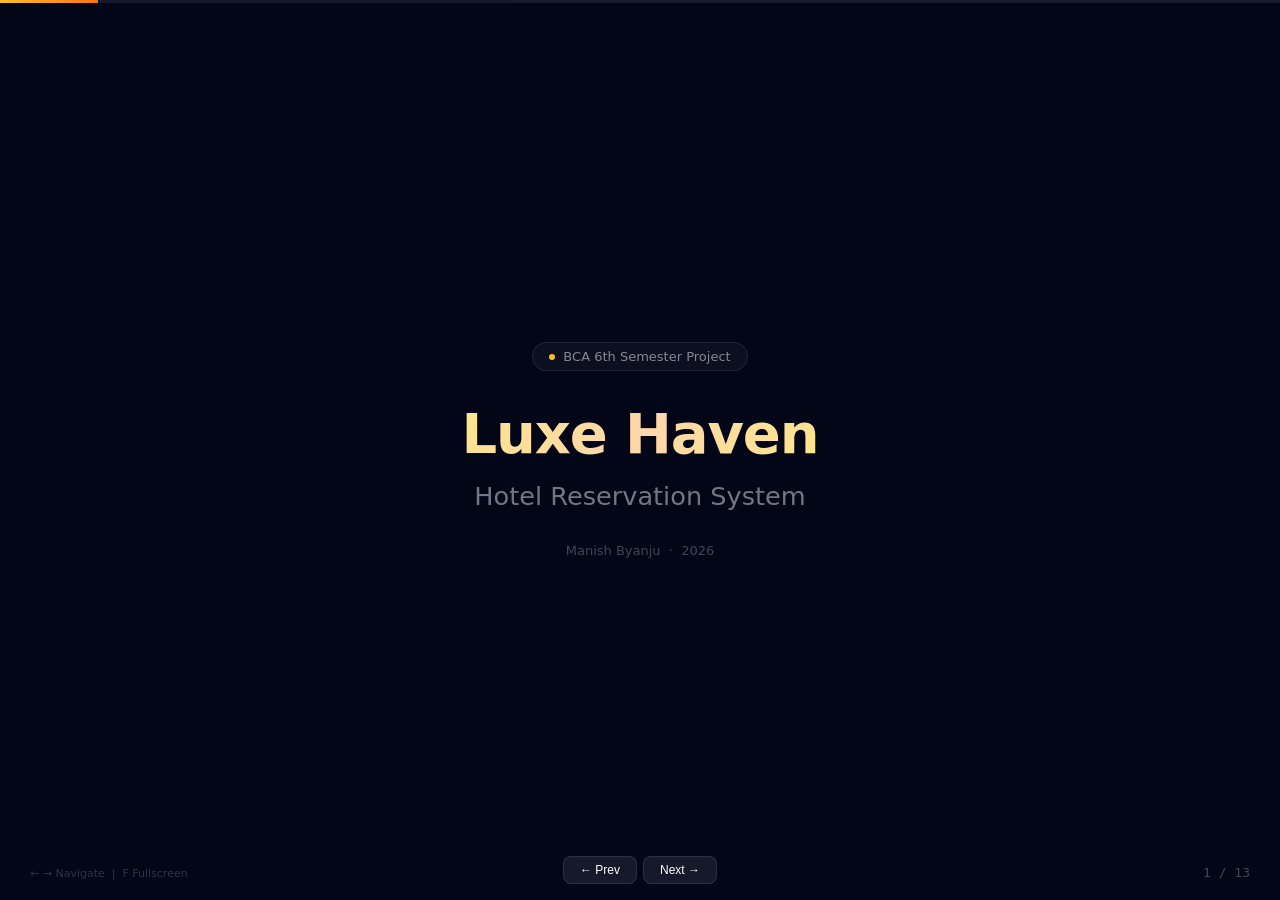
<file: public/presentation.html>
<!DOCTYPE html>
<html lang="en">
<head>
<meta charset="UTF-8" />
<meta name="viewport" content="width=device-width, initial-scale=1.0" />
<title>Luxe Haven — BCA 6th Semester Project Presentation</title>
<style>
  *{margin:0;padding:0;box-sizing:border-box}
  body{font-family:'Segoe UI',system-ui,-apple-system,sans-serif;background:#020617;color:#f8fafc;min-height:100vh;overflow:hidden}
  .progress{position:fixed;top:0;left:0;right:0;height:3px;background:rgba(255,255,255,.08);z-index:100}
  .progress-bar{height:100%;background:linear-gradient(90deg,#fbbf24,#f97316);transition:width .3s}
  .slide-num{position:fixed;bottom:20px;right:30px;color:rgba(255,255,255,.25);font-size:13px;font-family:monospace;z-index:100}
  .nav-hint{position:fixed;bottom:20px;left:30px;color:rgba(255,255,255,.18);font-size:11px;z-index:100}
  .nav-btns{position:fixed;bottom:16px;left:50%;transform:translateX(-50%);z-index:100;display:flex;gap:6px}
  .nav-btns button{padding:6px 16px;background:rgba(255,255,255,.08);border:1px solid rgba(255,255,255,.1);color:#fff;border-radius:8px;cursor:pointer;font-size:12px;transition:background .2s}
  .nav-btns button:hover{background:rgba(255,255,255,.18)}
  .container{min-height:100vh;display:flex;align-items:center;justify-content:center;padding:40px 60px}
  .inner{width:100%;max-width:1100px}
  .amber{color:#fbbf24}
  .muted{color:rgba(255,255,255,.5)}
  .muted2{color:rgba(255,255,255,.35)}
  .muted3{color:rgba(255,255,255,.25)}
  h1{font-size:3.5rem;font-weight:800;letter-spacing:-.02em;line-height:1.1}
  h2{font-size:2.5rem;font-weight:700;letter-spacing:-.01em}
  h3{font-size:1.1rem;font-weight:600}
  .section-num{display:flex;align-items:center;gap:16px;margin-bottom:20px}
  .section-num span{font-family:monospace;font-size:13px}
  .section-num div{flex:1;height:1px;background:rgba(255,255,255,.08)}
  .card{background:rgba(255,255,255,.04);border:1px solid rgba(255,255,255,.08);border-radius:16px;padding:24px}
  .gradient-text{background:linear-gradient(135deg,#fde68a,#fed7aa,#fde68a);-webkit-background-clip:text;-webkit-text-fill-color:transparent;background-clip:text}
  .grid-2{display:grid;grid-template-columns:1fr 1fr;gap:24px}
  .grid-3{display:grid;grid-template-columns:1fr 1fr 1fr;gap:20px}
  .grid-4{display:grid;grid-template-columns:repeat(4,1fr);gap:16px}
  .bullet{display:flex;gap:10px;margin-bottom:10px;font-size:14px;color:rgba(255,255,255,.6);line-height:1.5}
  .bullet .icon{color:#fbbf24;flex-shrink:0;margin-top:2px}
  .badge{display:inline-flex;align-items:center;gap:8px;background:rgba(255,255,255,.04);border:1px solid rgba(255,255,255,.08);border-radius:20px;padding:6px 16px;font-size:13px;color:rgba(255,255,255,.5)}
  .badge .dot{width:6px;height:6px;border-radius:50%;background:#fbbf24;animation:pulse 2s infinite}
  @keyframes pulse{0%,100%{opacity:1}50%{opacity:.4}}
  .code-block{background:#0f172a;border:1px solid rgba(255,255,255,.08);border-radius:16px;padding:24px;overflow-x:auto}
  .code-block pre{font-family:'Fira Code',monospace;font-size:12px;color:#6ee7b7;line-height:1.7;white-space:pre}
  .col-red{background:rgba(239,68,68,.04);border:1px solid rgba(239,68,68,.2)}
  .col-green{background:rgba(16,185,129,.04);border:1px solid rgba(16,185,129,.2)}
  .table-card{overflow:hidden}
  .table-card .header{background:rgba(251,191,36,.08);border-bottom:1px solid rgba(251,191,36,.15);padding:12px 20px}
  .table-card .header h3{font-family:monospace;color:#fbbf24;font-weight:700}
  .table-card .body{padding:20px}
  .table-card .body li{font-size:12px;font-family:monospace;color:rgba(255,255,255,.55);margin-bottom:6px;list-style:none}
  .layer{border-radius:12px;padding:16px 20px;display:flex;align-items:center;justify-content:space-between;margin-bottom:10px}
  .layer .name{font-weight:600;font-size:14px}
  .layer .desc{font-size:13px;color:rgba(255,255,255,.4);margin-left:12px}
  .feature-item{display:flex;gap:10px;margin-bottom:10px;font-size:13px;color:rgba(255,255,255,.6)}
  .feature-item .check{color:#34d399;flex-shrink:0}
  .screen-card{display:flex;flex-direction:column;align-items:center;justify-content:center;text-align:center;min-height:140px;padding:20px}
  .screen-card .icon{width:48px;height:48px;border-radius:12px;background:rgba(251,191,36,.08);display:flex;align-items:center;justify-content:center;margin-bottom:12px;font-size:20px}
  .screen-card h4{font-size:14px;margin-bottom:4px}
  .screen-card p{font-size:11px;color:rgba(255,255,255,.35)}
  .future-item{display:flex;gap:12px;font-size:13px;color:rgba(255,255,255,.6);line-height:1.5}
  .future-item .emoji{flex-shrink:0}
</style>
</head>
<body>
<div class="progress"><div class="progress-bar" id="progressBar"></div></div>
<div class="slide-num" id="slideNum"></div>
<div class="nav-hint">← → Navigate &nbsp;|&nbsp; F Fullscreen</div>
<div class="nav-btns">
  <button onclick="prev()">← Prev</button>
  <button onclick="next()">Next →</button>
</div>

<div id="slides"></div>

<script>
const slides = [
// ─── SLIDE 1: Title ───
{html:`
  <div style="text-align:center">
    <div class="badge" style="margin:0 auto 32px"><span class="dot"></span> BCA 6th Semester Project</div>
    <h1><span class="gradient-text">Luxe Haven</span></h1>
    <p style="font-size:1.6rem;color:rgba(255,255,255,.45);margin:16px 0 32px;font-weight:300">Hotel Reservation System</p>
    <p class="muted3" style="font-size:13px">Manish Byanju &nbsp;·&nbsp; 2026</p>
  </div>`},

// ─── SLIDE 2: Introduction ───
{html:`
  <div class="section-num"><span class="amber">01</span><div></div></div>
  <h2>Introduction</h2>
  <div style="margin-top:32px;font-size:1.05rem;color:rgba(255,255,255,.55);line-height:1.8;max-width:800px">
    <p style="margin-bottom:16px">The hotel industry is rapidly moving towards digital solutions. Traditional manual booking systems are inefficient, error-prone, and fail to meet modern customer expectations.</p>
    <p>Luxe Haven is a full-stack web-based hotel reservation system that allows guests to browse rooms, make bookings, and manage reservations — all from a modern, responsive interface.</p>
  </div>`},

// ─── SLIDE 3: Problem Statement ───
{html:`
  <div class="section-num"><span class="amber">02</span><div></div></div>
  <h2>Problem Statement</h2>
  <div class="grid-2" style="margin-top:32px">
    <div class="card col-red">
      <h3 style="margin-bottom:16px">❌ The Problem</h3>
      <div class="bullet"><span class="icon">→</span> Manual reservation processes lead to double bookings</div>
      <div class="bullet"><span class="icon">→</span> No real-time room availability tracking</div>
      <div class="bullet"><span class="icon">→</span> Difficult for customers to browse and compare rooms</div>
      <div class="bullet"><span class="icon">→</span> Paper-based records are hard to manage</div>
      <div class="bullet"><span class="icon">→</span> No centralized system for guest information</div>
    </div>
    <div class="card col-green">
      <h3 style="margin-bottom:16px">✅ Our Solution</h3>
      <div class="bullet"><span class="icon" style="color:#34d399">→</span> Real-time room availability with live database</div>
      <div class="bullet"><span class="icon" style="color:#34d399">→</span> Online booking with instant confirmation</div>
      <div class="bullet"><span class="icon" style="color:#34d399">→</span> Room comparison with filters and search</div>
      <div class="bullet"><span class="icon" style="color:#34d399">→</span> Digital records with search and management</div>
      <div class="bullet"><span class="icon" style="color:#34d399">→</span> Guest dashboard with booking history</div>
    </div>
  </div>`},

// ─── SLIDE 4: Objectives ───
{html:`
  <div class="section-num"><span class="amber">03</span><div></div></div>
  <h2>Objectives</h2>
  <div class="grid-2" style="margin-top:32px">
    <div class="card"><div class="bullet"><span class="icon">01</span> Build a responsive web application for hotel room reservations</div></div>
    <div class="card"><div class="bullet"><span class="icon">02</span> Implement real-time room availability and booking system</div></div>
    <div class="card"><div class="bullet"><span class="icon">03</span> Provide user authentication and personalized dashboards</div></div>
    <div class="card"><div class="bullet"><span class="icon">04</span> Enable room browsing with filters by type, price, and capacity</div></div>
    <div class="card"><div class="bullet"><span class="icon">05</span> Create an admin-friendly backend for data management</div></div>
    <div class="card"><div class="bullet"><span class="icon">06</span> Apply modern UI/UX design principles with a premium aesthetic</div></div>
  </div>`},

// ─── SLIDE 5: Tech Stack ───
{html:`
  <div class="section-num"><span class="amber">04</span><div></div></div>
  <h2>Technology Stack</h2>
  <div class="grid-4" style="margin-top:32px">
    <div class="card">
      <h3 class="amber" style="font-size:11px;text-transform:uppercase;letter-spacing:1px;margin-bottom:12px">Frontend</h3>
      <div class="bullet" style="font-size:13px"><span class="icon">•</span> React 19</div>
      <div class="bullet" style="font-size:13px"><span class="icon">•</span> TypeScript</div>
      <div class="bullet" style="font-size:13px"><span class="icon">•</span> Vite</div>
      <div class="bullet" style="font-size:13px"><span class="icon">•</span> Tailwind CSS</div>
      <div class="bullet" style="font-size:13px"><span class="icon">•</span> Framer Motion</div>
    </div>
    <div class="card">
      <h3 class="amber" style="font-size:11px;text-transform:uppercase;letter-spacing:1px;margin-bottom:12px">Backend</h3>
      <div class="bullet" style="font-size:13px"><span class="icon">•</span> Convex (Serverless)</div>
      <div class="bullet" style="font-size:13px"><span class="icon">•</span> Convex Auth</div>
      <div class="bullet" style="font-size:13px"><span class="icon">•</span> Real-time DB</div>
    </div>
    <div class="card">
      <h3 class="amber" style="font-size:11px;text-transform:uppercase;letter-spacing:1px;margin-bottom:12px">UI Components</h3>
      <div class="bullet" style="font-size:13px"><span class="icon">•</span> shadcn/ui</div>
      <div class="bullet" style="font-size:13px"><span class="icon">•</span> Radix UI</div>
      <div class="bullet" style="font-size:13px"><span class="icon">•</span> Lucide Icons</div>
      <div class="bullet" style="font-size:13px"><span class="icon">•</span> React Router</div>
    </div>
    <div class="card">
      <h3 class="amber" style="font-size:11px;text-transform:uppercase;letter-spacing:1px;margin-bottom:12px">Tools</h3>
      <div class="bullet" style="font-size:13px"><span class="icon">•</span> Git & GitHub</div>
      <div class="bullet" style="font-size:13px"><span class="icon">•</span> VS Code</div>
      <div class="bullet" style="font-size:13px"><span class="icon">•</span> Freebuff Platform</div>
      <div class="bullet" style="font-size:13px"><span class="icon">•</span> npm / Bun</div>
    </div>
  </div>`},

// ─── SLIDE 6: Architecture ───
{html:`
  <div class="section-num"><span class="amber">05</span><div></div></div>
  <h2>System Architecture</h2>
  <div style="margin-top:32px;max-width:700px">
    <div class="layer" style="background:rgba(59,130,246,.08);border:1px solid rgba(59,130,246,.25)">
      <span class="name">User Interface</span><span class="desc">React + TypeScript + Tailwind CSS</span>
    </div>
    <div style="text-align:center;color:rgba(255,255,255,.15);font-size:18px;margin:4px 0">↓</div>
    <div class="layer" style="background:rgba(139,92,246,.08);border:1px solid rgba(139,92,246,.25)">
      <span class="name">Routing & Auth</span><span class="desc">React Router + Convex Auth (OTP / Anonymous)</span>
    </div>
    <div style="text-align:center;color:rgba(255,255,255,.15);font-size:18px;margin:4px 0">↓</div>
    <div class="layer" style="background:rgba(236,72,153,.08);border:1px solid rgba(236,72,153,.25)">
      <span class="name">State Management</span><span class="desc">Convex React Hooks (Reactive Queries & Mutations)</span>
    </div>
    <div style="text-align:center;color:rgba(255,255,255,.15);font-size:18px;margin:4px 0">↓</div>
    <div class="layer" style="background:rgba(245,158,11,.08);border:1px solid rgba(245,158,11,.25)">
      <span class="name">Backend / API</span><span class="desc">Convex Serverless Functions (Queries + Mutations)</span>
    </div>
    <div style="text-align:center;color:rgba(255,255,255,.15);font-size:18px;margin:4px 0">↓</div>
    <div class="layer" style="background:rgba(16,185,129,.08);border:1px solid rgba(16,185,129,.25)">
      <span class="name">Database</span><span class="desc">Convex Cloud Database (Real-time NoSQL)</span>
    </div>
  </div>`},

// ─── SLIDE 7: Database Schema ───
{html:`
  <div class="section-num"><span class="amber">06</span><div></div></div>
  <h2>Database Schema</h2>
  <div class="grid-3" style="margin-top:32px">
    <div class="card table-card">
      <div class="header"><h3>users</h3></div>
      <div class="body">
        <ul>
          <li>name (string)</li>
          <li>email (string)</li>
          <li>image (string)</li>
          <li>role (admin | user | member)</li>
          <li>isAnonymous (boolean)</li>
        </ul>
        <p style="margin-top:12px;font-size:11px;color:rgba(255,255,255,.25);font-style:italic">Managed by Convex Auth</p>
      </div>
    </div>
    <div class="card table-card">
      <div class="header"><h3>rooms</h3></div>
      <div class="body">
        <ul>
          <li>name, type, price, capacity</li>
          <li>description, amenities[]</li>
          <li>imageUrl, available</li>
          <li>floor, size</li>
        </ul>
        <p style="margin-top:12px;font-size:11px;color:rgba(255,255,255,.25);font-style:italic">Indexed by type & availability</p>
      </div>
    </div>
    <div class="card table-card">
      <div class="header"><h3>reservations</h3></div>
      <div class="body">
        <ul>
          <li>userId, roomId, guestName</li>
          <li>guestEmail, checkIn, checkOut</li>
          <li>guests, totalPrice, status</li>
          <li>specialRequests, createdAt</li>
        </ul>
        <p style="margin-top:12px;font-size:11px;color:rgba(255,255,255,.25);font-style:italic">Indexed by user, room & status</p>
      </div>
    </div>
  </div>`},

// ─── SLIDE 8: Key Features ───
{html:`
  <div class="section-num"><span class="amber">07</span><div></div></div>
  <h2>Key Features</h2>
  <div class="grid-3" style="margin-top:32px">
    <div class="card">
      <h3 class="amber" style="font-size:11px;text-transform:uppercase;letter-spacing:1px;margin-bottom:16px">Landing Page</h3>
      <div class="feature-item"><span class="check">✓</span> Hero section with cinematic imagery</div>
      <div class="feature-item"><span class="check">✓</span> Room showcase with pricing</div>
      <div class="feature-item"><span class="check">✓</span> Amenities grid</div>
      <div class="feature-item"><span class="check">✓</span> Guest testimonials</div>
      <div class="feature-item"><span class="check">✓</span> Call-to-action booking flow</div>
    </div>
    <div class="card">
      <h3 class="amber" style="font-size:11px;text-transform:uppercase;letter-spacing:1px;margin-bottom:16px">Dashboard</h3>
      <div class="feature-item"><span class="check">✓</span> Room browsing with search & filters</div>
      <div class="feature-item"><span class="check">✓</span> Booking dialog with date picker</div>
      <div class="feature-item"><span class="check">✓</span> Real-time price calculation</div>
      <div class="feature-item"><span class="check">✓</span> My Reservations tab</div>
      <div class="feature-item"><span class="check">✓</span> Cancel reservation support</div>
    </div>
    <div class="card">
      <h3 class="amber" style="font-size:11px;text-transform:uppercase;letter-spacing:1px;margin-bottom:16px">Backend</h3>
      <div class="feature-item"><span class="check">✓</span> Real-time reactive queries</div>
      <div class="feature-item"><span class="check">✓</span> Serverless mutations</div>
      <div class="feature-item"><span class="check">✓</span> Room availability checking</div>
      <div class="feature-item"><span class="check">✓</span> User authentication (OTP)</div>
      <div class="feature-item"><span class="check">✓</span> Data seeding for demo</div>
    </div>
  </div>`},

// ─── SLIDE 9: Screenshots ───
{html:`
  <div class="section-num"><span class="amber">08</span><div></div></div>
  <h2>Project Screenshots</h2>
  <div class="grid-2" style="margin-top:32px">
    <div class="card screen-card"><div class="icon">📸</div><h4>Landing Page</h4><p>Hero section with luxury hotel imagery, navigation, and booking CTA</p></div>
    <div class="card screen-card"><div class="icon">📸</div><h4>Room Showcase</h4><p>Featured rooms with pricing, capacity, and amenities</p></div>
    <div class="card screen-card"><div class="icon">📸</div><h4>Dashboard</h4><p>Authenticated workspace with room browsing and reservation tabs</p></div>
    <div class="card screen-card"><div class="icon">📸</div><h4>Booking Dialog</h4><p>Date selection, guest details, and price calculation</p></div>
  </div>
  <p style="text-align:center;color:rgba(255,255,255,.25);font-size:12px;margin-top:24px;font-style:italic">*(Paste your app screenshots here or show a live demo)*</p>`},

// ─── SLIDE 10: Code ───
{html:`
  <div class="section-num"><span class="amber">09</span><div></div></div>
  <h2>Key Code — Reservation Schema</h2>
  <div class="code-block" style="margin-top:32px"><pre>// Convex Schema Definition
rooms: defineTable({
  name: v.string(),
  type: v.string(),
  price: v.number(),
  capacity: v.number(),
  description: v.string(),
  amenities: v.array(v.string()),
  imageUrl: v.string(),
  available: v.boolean(),
  floor: v.number(),
  size: v.string(),
}).index("by_type", ["type"]),

reservations: defineTable({
  userId: v.string(),
  roomId: v.id("rooms"),
  guestName: v.string(),
  checkIn: v.string(),
  checkOut: v.string(),
  guests: v.number(),
  totalPrice: v.number(),
  status: v.union(
    v.literal("confirmed"),
    v.literal("pending"),
    v.literal("cancelled"),
    v.literal("completed"),
  ),
}).index("by_user", ["userId"])</pre></div>`},

// ─── SLIDE 11: Future Enhancements ───
{html:`
  <div class="section-num"><span class="amber">10</span><div></div></div>
  <h2>Future Enhancements</h2>
  <div class="grid-2" style="margin-top:32px">
    <div class="card"><div class="future-item"><span class="emoji">💳</span><div><strong>Payment Gateway Integration</strong><br><span style="color:rgba(255,255,255,.4)">Online payment via Stripe / eSewa / Khalti</span></div></div></div>
    <div class="card"><div class="future-item"><span class="emoji">📧</span><div><strong>Email Confirmations</strong><br><span style="color:rgba(255,255,255,.4)">Automated booking confirmation emails via Resend</span></div></div></div>
    <div class="card"><div class="future-item"><span class="emoji">🛠️</span><div><strong>Admin Panel</strong><br><span style="color:rgba(255,255,255,.4)">Room management, reservation oversight, analytics</span></div></div></div>
    <div class="card"><div class="future-item"><span class="emoji">🖼️</span><div><strong>Room Image Gallery</strong><br><span style="color:rgba(255,255,255,.4)">Multiple images per room with carousel view</span></div></div></div>
    <div class="card"><div class="future-item"><span class="emoji">⭐</span><div><strong>Guest Reviews & Ratings</strong><br><span style="color:rgba(255,255,255,.4)">Post-stay review and rating system</span></div></div></div>
    <div class="card"><div class="future-item"><span class="emoji">📱</span><div><strong>Mobile App</strong><br><span style="color:rgba(255,255,255,.4)">React Native version for iOS and Android</span></div></div></div>
  </div>`},

// ─── SLIDE 12: Conclusion ───
{html:`
  <div class="section-num"><span class="amber">11</span><div></div></div>
  <h2>Conclusion</h2>
  <div style="margin-top:32px;font-size:1.05rem;color:rgba(255,255,255,.55);line-height:1.8;max-width:800px">
    <p style="margin-bottom:20px">Luxe Haven demonstrates a modern full-stack web application using cutting-edge technologies. The project showcases:</p>
    <div class="bullet"><span class="icon" style="color:#34d399">✅</span> Real-time serverless architecture with Convex</div>
    <div class="bullet"><span class="icon" style="color:#34d399">✅</span> Modern React with TypeScript for type safety</div>
    <div class="bullet"><span class="icon" style="color:#34d399">✅</span> Responsive, accessible UI with Tailwind CSS</div>
    <div class="bullet"><span class="icon" style="color:#34d399">✅</span> Complete CRUD operations for hotel reservations</div>
    <div class="bullet"><span class="icon" style="color:#34d399">✅</span> User authentication and data management</div>
    <p style="margin-top:20px;color:rgba(255,255,255,.4)">This project provides a solid foundation for understanding modern web development practices and can be extended with payment integration and mobile support.</p>
  </div>`},

// ─── SLIDE 13: Thank You ───
{html:`
  <div style="text-align:center">
    <h1><span class="gradient-text">Thank You</span></h1>
    <p style="font-size:1.4rem;color:rgba(255,255,255,.35);margin:16px 0 48px">Questions & Discussion</p>
    <div style="color:rgba(255,255,255,.25);font-size:13px;line-height:2">
      <div>Manish Byanju</div>
      <div>BCA 6th Semester · 2026</div>
    </div>
  </div>`},
];

let current = 0;
const total = slides.length;

function render() {
  document.getElementById('slides').innerHTML = '<div class="container"><div class="inner">' + slides[current].html + '</div></div>';
  document.getElementById('slideNum').textContent = (current + 1) + ' / ' + total;
  document.getElementById('progressBar').style.width = ((current + 1) / total * 100) + '%';
}

function next() { if (current < total - 1) { current++; render(); } }
function prev() { if (current > 0) { current--; render(); } }

document.addEventListener('keydown', e => {
  if (e.key === 'ArrowRight' || e.key === ' ' || e.key === 'Enter') { e.preventDefault(); next(); }
  if (e.key === 'ArrowLeft' || e.key === 'Backspace') { e.preventDefault(); prev(); }
  if (e.key === 'f' || e.key === 'F') {
    if (!document.fullscreenElement) document.documentElement.requestFullscreen();
    else document.exitFullscreen();
  }
});

render();
</script>
</body>
</html>
</file>
